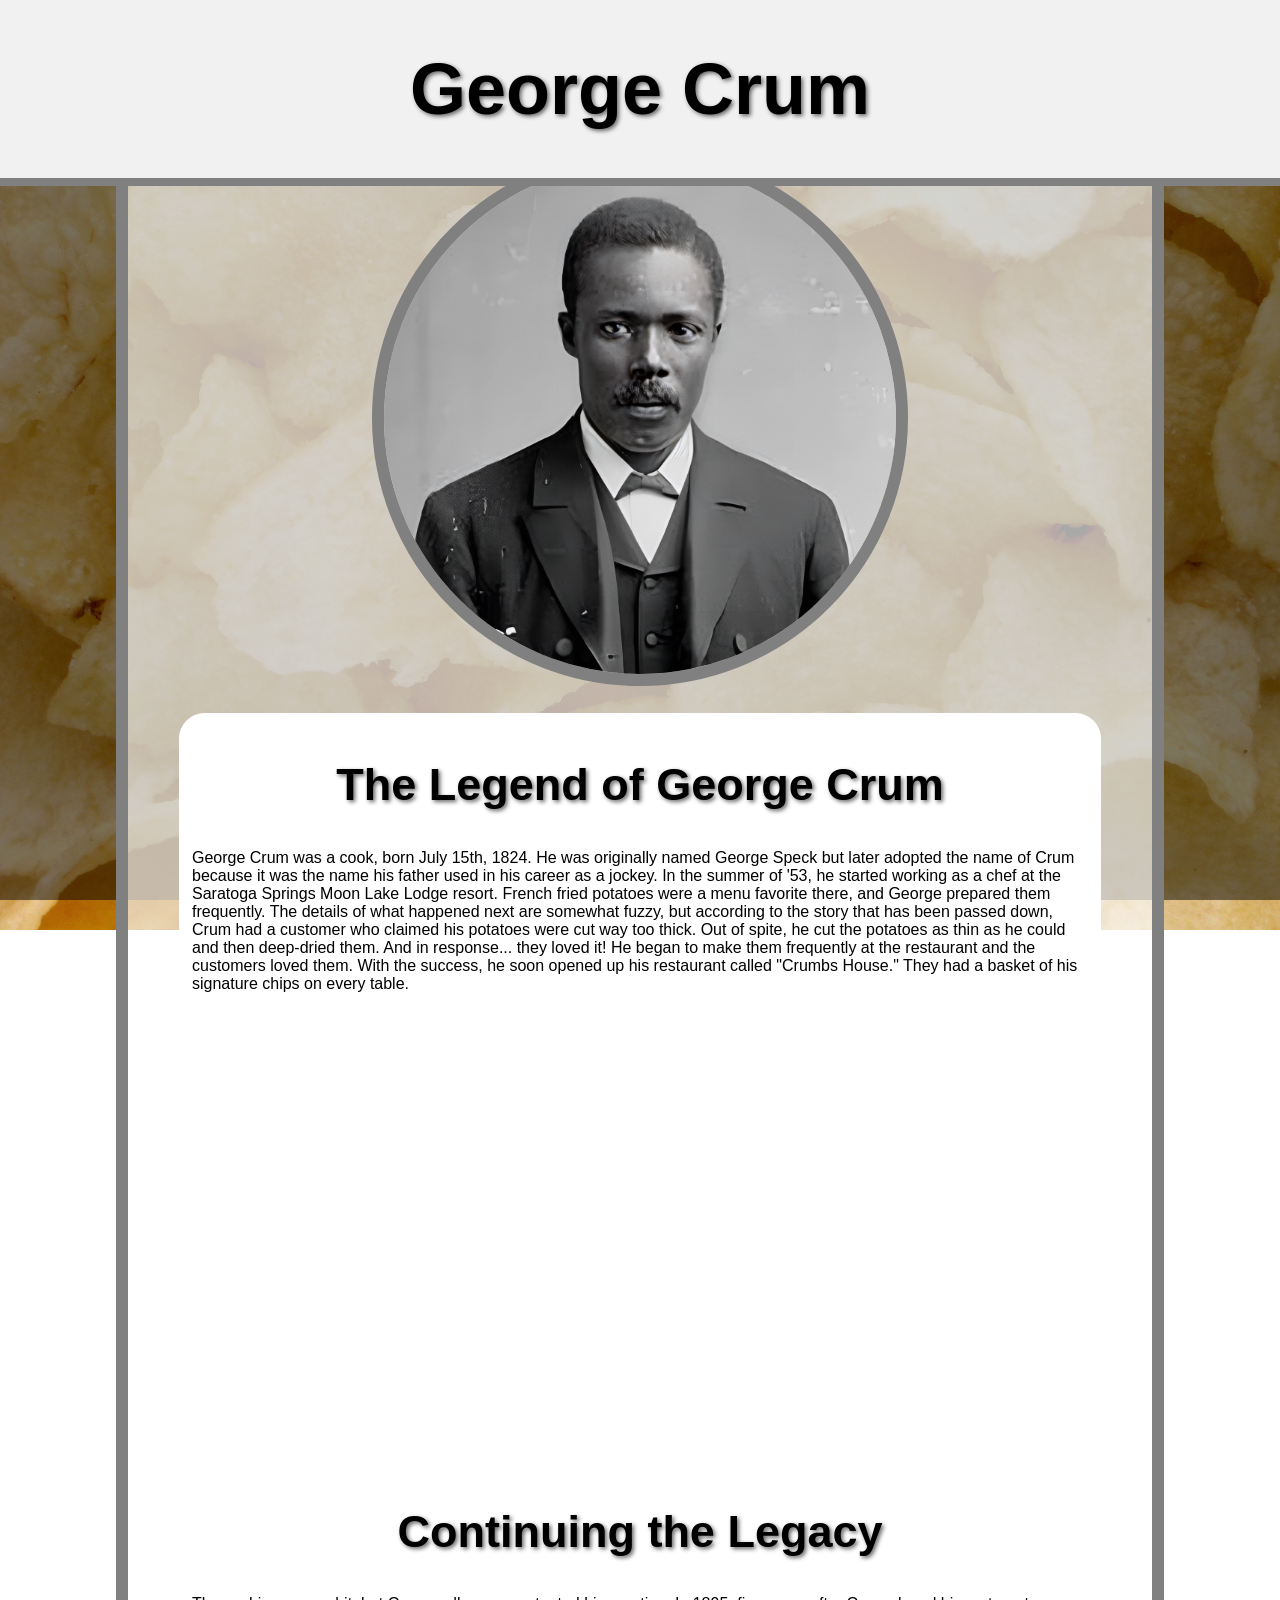
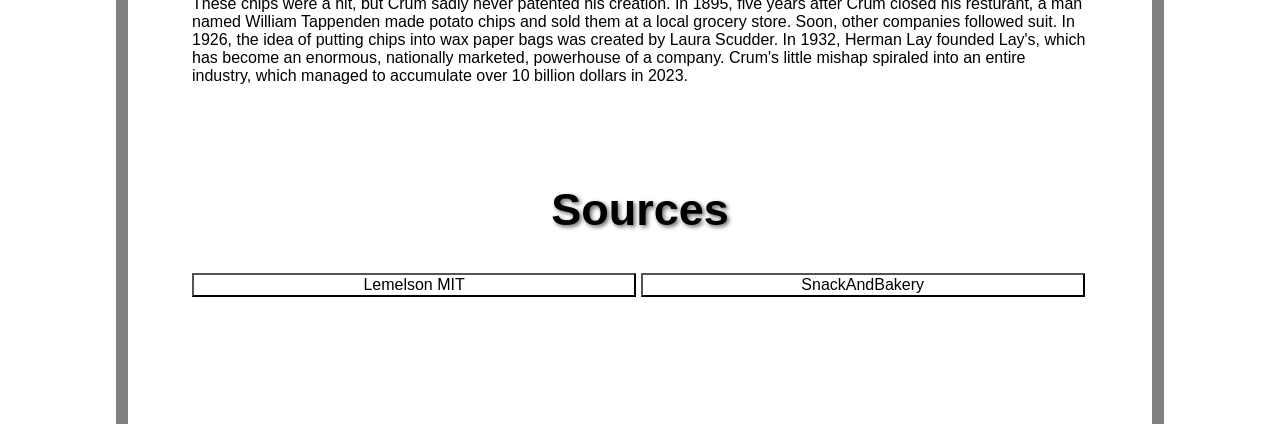
<file: index.html>
<!DOCTYPE html>
<head>
    <title>George Crum</title>

    <meta name="viewport" content="width=device-width, initial-scale=1">

    <link rel="stylesheet" href="styles.css">
    <script src="script.js"></script>
</head>

<div class="header">
  <h1>George Crum</h1>
  <div class="progress-container">
    <div class="progress-bar" id="myBar"></div>
  </div>
</div>

<div class="content">
  <img src="img/crum.jpeg" class="avatar">

  <div class="infoblock">
    <h2>The Legend of George Crum</h2>
    <p>George Crum was a cook, born July 15th, 1824. He was originally named George Speck but later adopted the name of Crum because it was the name his father used in his career as a jockey. In the summer of '53, he started working as a chef at the Saratoga Springs Moon Lake Lodge resort. French fried potatoes were a menu favorite there, and George prepared them frequently. The details of what happened next are somewhat fuzzy, but according to the story that has been passed down, Crum had a customer who claimed his potatoes were cut way too thick. Out of spite, he cut the potatoes as thin as he could and then deep-dried them. And in response... they loved it! He began to make them frequently at the restaurant and the customers loved them. With the success, he soon opened up his restaurant called "Crumbs House." They had a basket of his signature chips on every table.</p>
  </div>

  <div class="videothing">
    <iframe src="https://www.youtube.com/embed/NXeHeEHj9Xc?si=FD0IPJoa6CV5ryJv" title="YouTube video player" frameborder="0" allow="accelerometer; autoplay; clipboard-write; encrypted-media; gyroscope; picture-in-picture; web-share" allowfullscreen></iframe>
  </div>

  <div class="infoblock">
    <h2>Continuing the Legacy</h2>
    <p>These chips were a hit, but Crum sadly never patented his creation. In 1895, five years after Crum closed his resturant, a man named William Tappenden made potato chips and sold them at a local grocery store. Soon, other companies followed suit. In 1926, the idea of putting chips into wax paper bags was created by Laura Scudder. In 1932, Herman Lay founded Lay's, which has become an enormous, nationally marketed, powerhouse of a company. Crum's little mishap spiraled into an entire industry, which managed to accumulate over 10 billion dollars in 2023.</p>
  </div>

  <div class="infoblock">
    <h2>Sources</h2>
    <div class="btngrp">
      <button type="reset" onclick="location.href='https://lemelson.mit.edu/resources/george-crum'">Lemelson MIT</button >
      <button type="reset" onclick="location.href='https://www.snackandbakery.com/articles/109432-state-of-the-industry-2023-consumers-still-crave-chips#:~:text=While%20potato%20chips%20were%20slightly,to%20data%20from%20Circana%20OmniMarket.'">SnackAndBakery</button>
    </div>
  </div>
</div>
</file>
<file: styles.css>
@keyframes fadeInAnimation {
    0% {
        opacity: 0;
    }
    100% {
        opacity: 1;
    }
}

.header {
    position: fixed;
    top: 0;
    z-index: 1;
    width: 100%;
    background-color: #f1f1f1;
}

.header h1 {
    text-align: center;
    font-size: 8vh;
    text-shadow: 2px 2px 4px #676767;
}
  
.progress-container {
    width: 100%;
    height: 8px;
    background: gray;
}
  
.progress-bar {
    height: 8px;
    background: #000000;
    width: 0%;
}

body {
    margin: 0;
    font-family: Arial, Helvetica, sans-serif;
}

.content {
    padding: 100px 0;
    margin: 50px auto 0 auto;
    width: 80%;
    background-color: rgba(255, 255, 255, 0.664);
    border-left: 1vw solid gray;
    border-right: 1vw solid gray;
}

html {
    background-image: linear-gradient(rgba(0, 0, 0, 0.5), rgba(0, 0, 0, 0.5)), url("img/chip.jpg");
    background-repeat:no-repeat;
    background-size: cover;
    background-attachment:fixed;
    background-position: center;
}

.avatar {
    width: 40vw;
    height: auto;
    border-radius: 50%;
    border: 1vw solid gray;
    display: block;
    margin-left: auto;
    margin-right: auto;
    animation: fadeInAnimation ease-out 1s;
    animation-iteration-count: 1;
    animation-fill-mode: forwards;
}

.infoblock {
    margin-top: 3vh;
    width: 70vw;
    margin-left: auto;
    margin-right: auto;
    padding: 1vh 1vw;
    background-color: white;
    border-radius: 2vw;
}

.videothing {
    margin-top: 3vh;
    width: 40vw;
    margin-left: auto;
    margin-right: auto;
}

iframe {
    width: 40vw;
    height: 30vw;
}

.infoblock h2 {
    font-size: 5vh;
    text-align: center;
    text-shadow: 2px 2px 4px #676767;
}

.btngrp {
    margin-bottom: 2vh;
}

.btngrp button {
    background-color: white;
    color: black;
    font-size: 16px;
    cursor: pointer;
    width: 34.7vw;
}
</file>
